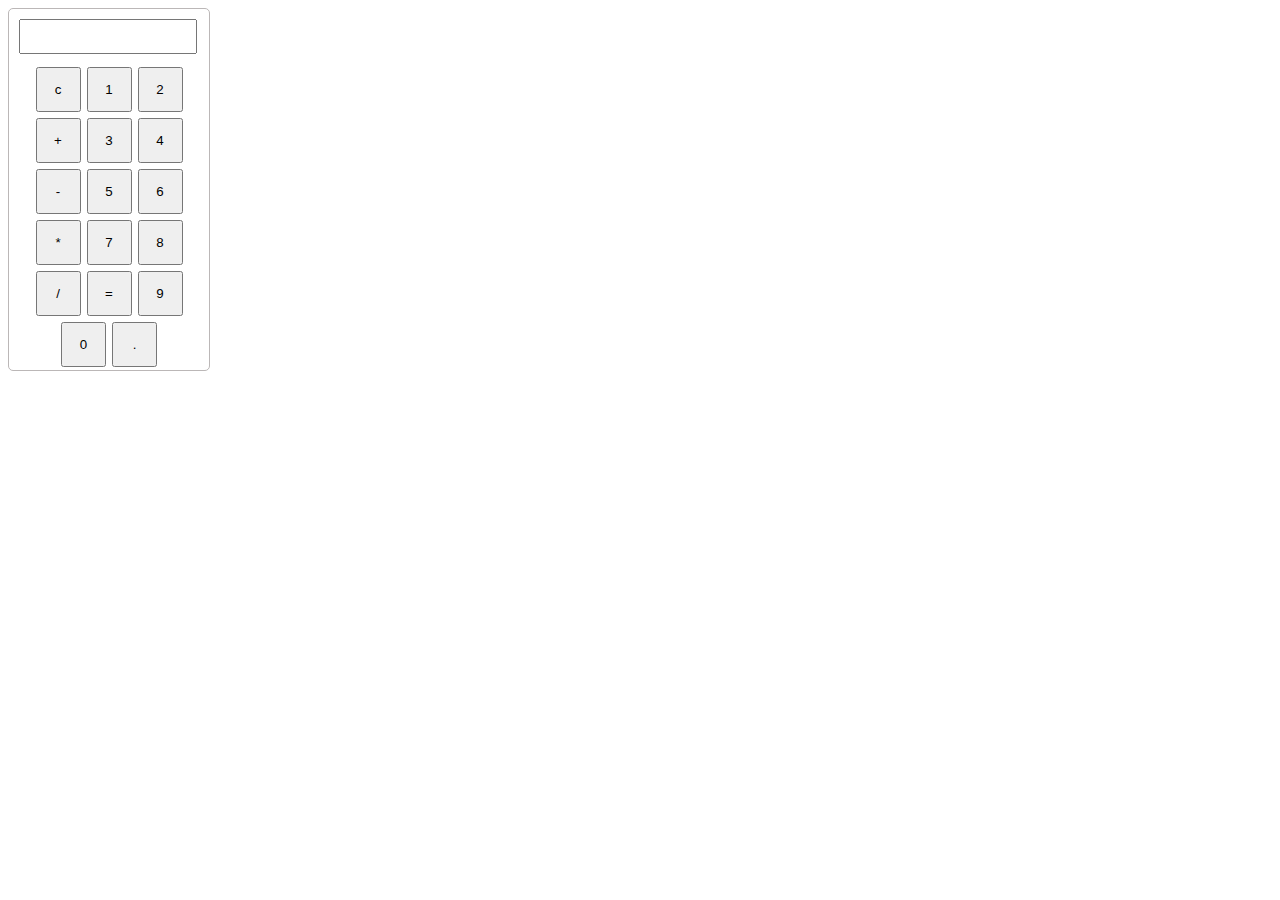
<file: calculator.html>
<!DOCTYPE html>
<html lang="en">
<head>
  <link rel="stylesheet" href="calculator.css">
  <title>KG Coding Calculator</title>
</head>
<body>
  <div id="calculator">
    <input type="text" id="display" readonly>
    <div class="button-container">
      <button class="button"onclick="
      currentDisplay = '';
      document.querySelector('#display').value = currentDisplay;
      ">c</button>
      <button class="button" onclick="
      currentDisplay = currentDisplay + '1';
      document.querySelector('#display').value = currentDisplay;
      ">1</button>
      <button class="button"onclick="
      currentDisplay = currentDisplay + '2';
      document.querySelector('#display').value = currentDisplay;
      ">2</button>
      <button class="button"onclick="
      currentDisplay = currentDisplay + '+';
      document.querySelector('#display').value = currentDisplay;
      ">+</button>
      <button class="button"onclick="
      currentDisplay = currentDisplay + '3';
      document.querySelector('#display').value = currentDisplay;
      ">3</button>
      <button class="button"onclick="
      currentDisplay = currentDisplay + '4';
      document.querySelector('#display').value = currentDisplay;
      ">4</button>
      <button class="button"onclick="
      currentDisplay = currentDisplay + '-';
      document.querySelector('#display').value = currentDisplay;
      ">-</button>
      <button class="button"onclick="
      currentDisplay = currentDisplay + '5';
      document.querySelector('#display').value = currentDisplay;
      ">5</button>
      <button class="button"onclick="
      currentDisplay = currentDisplay + '6';
      document.querySelector('#display').value = currentDisplay;
      ">6</button>
      <button class="button"onclick="
      currentDisplay = currentDisplay + '*';
      document.querySelector('#display').value = currentDisplay;
      ">*</button>
      <button class="button"onclick="
      currentDisplay = currentDisplay + '7';
      document.querySelector('#display').value = currentDisplay;
      ">7</button>
      <button class="button"onclick="
      currentDisplay = currentDisplay + '8';
      document.querySelector('#display').value = currentDisplay;
      ">8</button>
      <button class="button"onclick="
      currentDisplay = currentDisplay + '/';
      document.querySelector('#display').value = currentDisplay;
      ">/</button>
      
      <button class="button"onclick="
      currentDisplay = eval(currentDisplay);
      document.querySelector('#display').value = currentDisplay;
      ">=</button>

      <button class="button"onclick="
      currentDisplay = currentDisplay + '9';
      document.querySelector('#display').value = currentDisplay;
      ">9</button>
      <button class="button"onclick="
      currentDisplay = currentDisplay + '0';
      document.querySelector('#display').value = currentDisplay;
      ">0</button>
      <button class="button"onclick="
      currentDisplay = currentDisplay + '.';
      document.querySelector('#display').value = currentDisplay;
      ">.</button>
    </div>
  </div>
  <script>
    let currentDisplay = '';
    document.querySelector('#display').value = currentDisplay;

  </script>

</body>
</html>
</file>
<file: calculator.css>
#calculator {
  border: 1px solid rgb(187, 183, 183);
  border-radius: 5px;
  width: 200px;
}

#display {
  margin: 10px;
  width: 85%;
  font-size: 25px;
}

.button-container {
  display: flex;
  justify-content: center;
  flex-wrap: wrap;
}

.button {
  width: 45px;
  height: 45px;
  margin: 3px;
}
</file>
